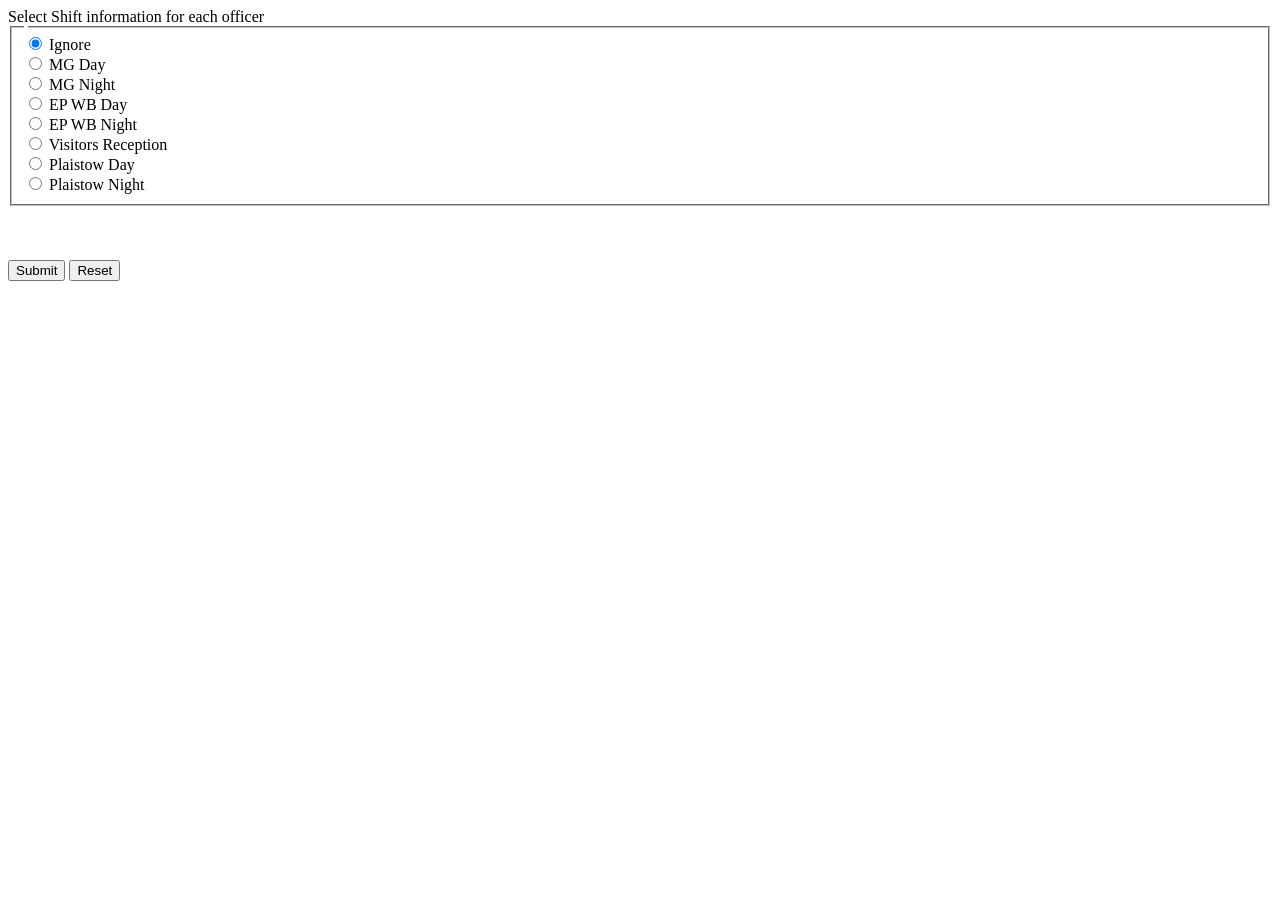
<file: src/main/resources/templates/shift-info.html>
<!DOCTYPE html>
<!--suppress ALL -->
<html xmlns:th="http://www.thymeleaf.org" lang="en">
<head>
    <meta charset="UTF-8">
    <title>Excel Parsing Web App</title>
    <link th:href="@{main.css}" rel="stylesheet"/>
</head>
<body>
<div class="heading">Select Shift information for each officer</div>
<form action="#" th:action="@{/download}" th:object="${dtoWrapper}" method="get">

    <fieldset th:each="dto, iterStat : *{userInputDtoList}">
        <legend><span th:text="|${dto.firstName} ${dto.lastName}|"/></legend>
        <input type="hidden" th:field="*{userInputDtoList[__${iterStat.index}__].firstName}"
               th:value="${dto.firstName}">
        <input type="hidden" th:field="*{userInputDtoList[__${iterStat.index}__].lastName}"
               th:value="${dto.lastName}">
        <div>
            <label>
                <input type="radio" th:field="*{userInputDtoList[__${iterStat.index}__].shiftCode}"
                       th:name="|${dto.firstName} ${dto.lastName}|" th:value="0" checked/>
                Ignore
            </label>
        </div>

        <div>
            <label>
                <input type="radio" th:field="*{userInputDtoList[__${iterStat.index}__].shiftCode}"
                       th:name="|${dto.firstName} ${dto.lastName}|" th:value="1"/>
                MG Day
            </label>
        </div>

        <div>
            <label>
                <input type="radio" th:field="*{userInputDtoList[__${iterStat.index}__].shiftCode}"
                       th:name="|${dto.firstName} ${dto.lastName}|" th:value="2">
                MG Night
            </label>
        </div>

        <div>
            <label>
                <input type="radio" th:field="*{userInputDtoList[__${iterStat.index}__].shiftCode}"
                       th:name="|${dto.firstName} ${dto.lastName}|" th:value="3">
                EP WB Day
            </label>
        </div>

        <div>
            <label>
                <input type="radio" th:field="*{userInputDtoList[__${iterStat.index}__].shiftCode}"
                       th:name="|${dto.firstName} ${dto.lastName}|" th:value="4">
                EP WB Night
            </label>
        </div>

        <div>
            <label>
                <input type="radio" th:field="*{userInputDtoList[__${iterStat.index}__].shiftCode}"
                       th:name="|${dto.firstName} ${dto.lastName}|" th:value="5">
                Visitors Reception
            </label>
        </div>

        <div>
            <label>
                <input type="radio" th:field="*{userInputDtoList[__${iterStat.index}__].shiftCode}"
                       th:name="|${dto.firstName} ${dto.lastName}|" th:value="6">
                Plaistow Day
            </label>
        </div>

        <div>
            <label>
                <input type="radio" th:field="*{userInputDtoList[__${iterStat.index}__].shiftCode}"
                       th:name="|${dto.firstName} ${dto.lastName}|" th:value="7">
                Plaistow Night
            </label>
        </div>

    </fieldset>
    <br><br><br>
    <input type="submit" value="Submit"/> <input type="reset" value="Reset"/>

</form>
</body>
</html>
</file>
